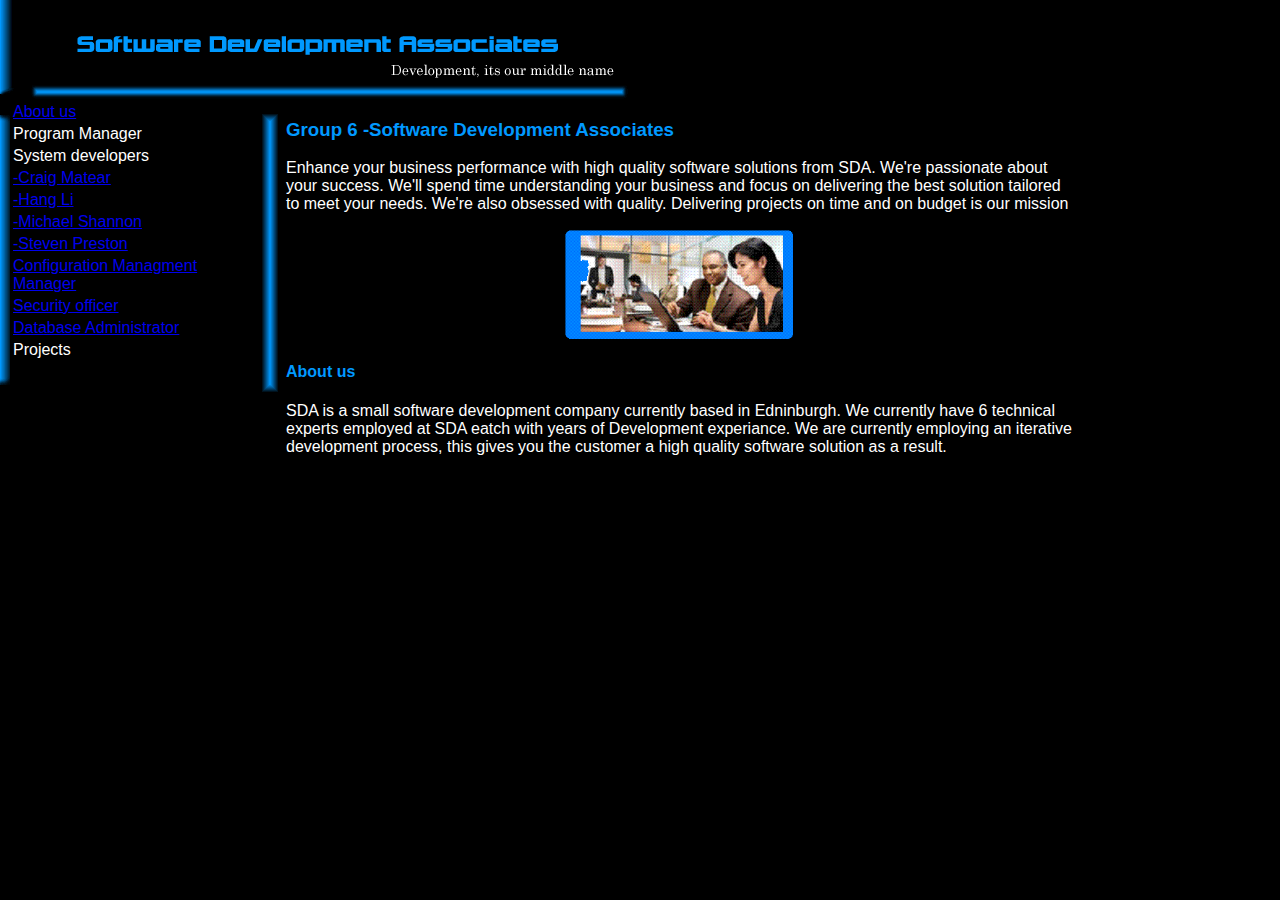
<file: group website/index.html>
<!DOCTYPE html PUBLIC "-//W3C//DTD XHTML 1.0 Transitional//EN" "http://www.w3.org/TR/xhtml1/DTD/xhtml1-transitional.dtd">

<html xmlns="http://www.w3.org/1999/xhtml">

<head>
<title>SDA</title>
<meta http-equiv="Content-Type" content= "text/html; charset=utf-8" />

<link rel="stylesheet" type="text/css" href="index.css" />
<SCRIPT LANGUAGE = "JavaScript">
<!--
var secs
var timerID = null
var timerRunning = false
var delay = 1000
var defaultWidth = 232; 
var defaultHeight = 112; 

var arImg = new Array(); 
arImg[0] = ['images/1.gif']; 
arImg[1] = ['images/2.gif']; 
arImg[2] = ['images/3.gif']; 
arImg[3] = ['images/4.gif']; 
arImg[4] = ['images/5.gif']; 

function InitializeTimer()
{
	timeDuration = 4
    secs = timeDuration
    StartTheTimer()
}

function StartTheTimer()
{
    if (secs==0)
    {

        rotateImage()
		secs = timeDuration
		timerID = self.setTimeout("StartTheTimer()", delay)
    }
    else
    {
        self.status = secs
        secs = secs - 1
        timerRunning = true
        timerID = self.setTimeout("StartTheTimer()", delay)
    }
}

function rotateImage(){ 
  
        index = Math.floor(Math.random() * arImg.length); 
  
    (img = document.getElementById('imagesgal')).src = arImg[index][0]; 
    img.width = (arImg[index][1]) ? arImg[index][1] : defaultWidth; 
    img.height = (arImg[index][2]) ? arImg[index][2] : defaultHeight; 
} 

//-->
</SCRIPT>
</head>
<body onload="InitializeTimer()">
<div id="header">
<img src="header.gif" alt="SDA" />
</div>

<div id="leftcol">

<div id="leftblue">
<img src="leftside.gif" alt="SDA" />
</div>

<div id="navdiv">

	<table border="0">
	<tr>
	<td>     <a href="index.html">About us</a></td>
	</tr>
	<tr>
	<td>Program Manager</td>
	</tr>
	<tr>
	<td>System developers</td>
	</tr>
	<tr>
	<td>   <a href="Craig Matear.html">-Craig Matear</a></td>
	</tr>
	<tr>
	<td>    <a href="Hang Li.html">-Hang Li</a></td>
	</tr>
	<tr>
	<td>    <a href="Michael Shannon.html">-Michael Shannon</a></td>
	</tr>
	<tr>
	<td>    <a href="Steven Preston.html">-Steven Preston</a></td>
	</tr>
	<tr>
	<td>    <a href="Mathieu Saillet.html">Configuration Managment Manager</a></td>
	</tr>
	<tr>
	<td>    <a href="Alexandros Repana.html">Security officer</a></td>
	</tr>
	<tr>
	<td>    <a href="Alexandros Repana.html">Database Administrator</a></td>
	</tr>
	<tr>
	<td>Projects</td>
	</tr>
	</table>

</div>
</div>
<div id="content">
<div id="seperator">
<img src="seperator.gif" alt="SDA" />
</div>

<div id="main">
	<div id = "sda">
		<h3>Group 6 -Software Development Associates</h3>

		<p>Enhance your business performance with high quality software solutions from SDA.
			We're passionate about your success. We'll spend time understanding your business
			and focus on delivering the best solution tailored to meet your needs.
			We're also obsessed with quality. Delivering projects on time and on budget is our mission</p>
	</div>

	<div id="images">
	<center><img src="images/1.gif" id="imagesgal" width="232" height="112" border="0" alt=""/></center>
	</div>
	
	<div id="about">
	   <h4>About us</h4>
	   
	   <p>SDA is a small software development company currently based in Edninburgh.
		  We currently have 6 technical experts employed at SDA eatch with years of 
		  Development experiance. We are currently employing an iterative development 
		  process, this gives you the customer a high quality software solution as a result.
	   </p>
	   
   
	   
  </div>
 
  </div>
  </div>

</body>
</html>
</file>
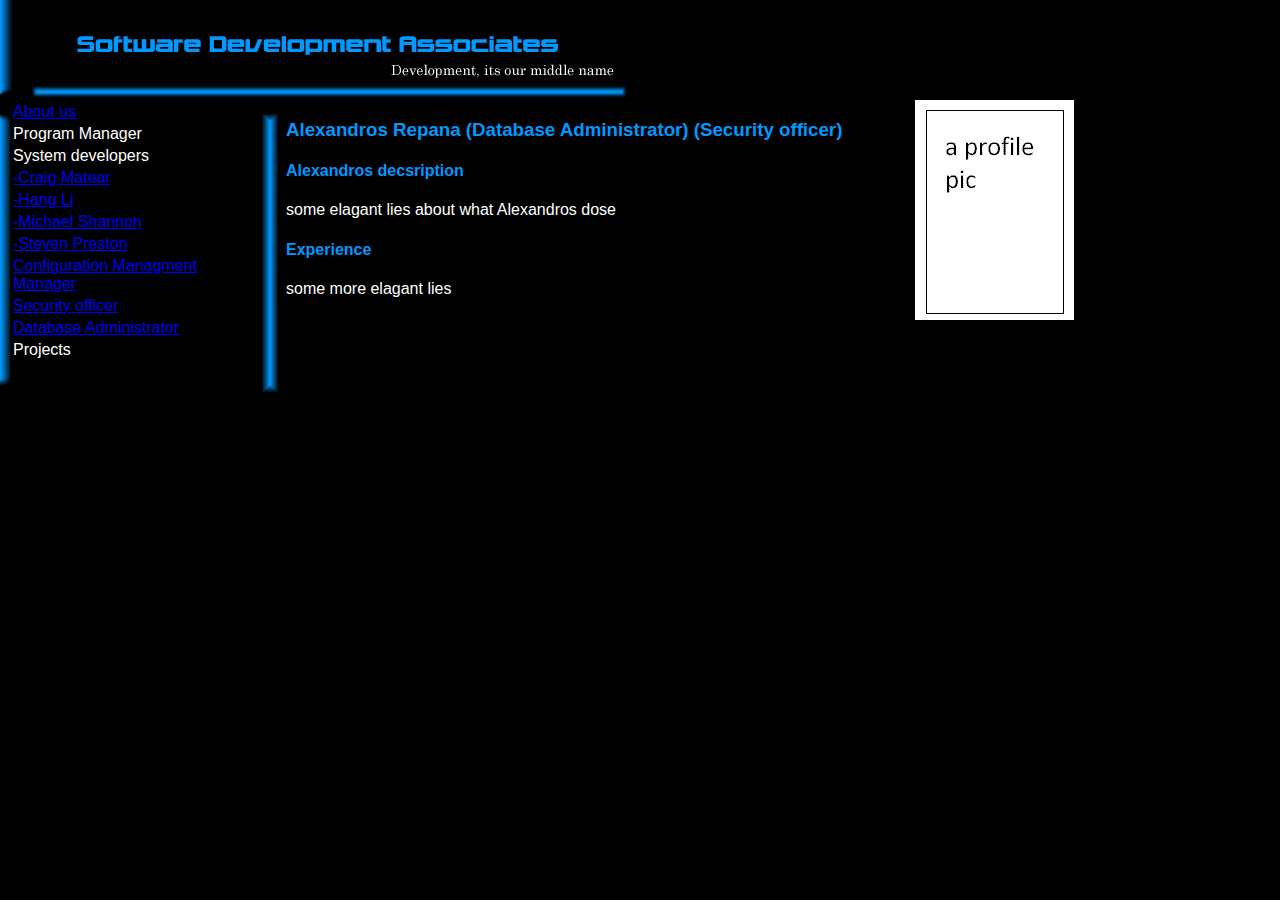
<file: group website/Alexandros Repana.html>
<!DOCTYPE html PUBLIC "-//W3C//DTD XHTML 1.0 Transitional//EN" "http://www.w3.org/TR/xhtml1/DTD/xhtml1-transitional.dtd">

<html xmlns="http://www.w3.org/1999/xhtml">

<head>
<title>SDA</title>
<meta http-equiv="Content-Type" content= "text/html; charset=utf-8" />

<link rel="stylesheet" type="text/css" href="index.css" />

</head>
<body>
<div id="header">
<img src="header.gif" alt="SDA" />
</div>

<div id="leftcol">

<div id="leftblue">
<img src="leftside.gif" alt="SDA" />
</div>

<div id="navdiv">

	<table border="0">
	<tr>
	<td>     <a href="index.html">About us</a></td>
	</tr>
	<tr>
	<td>Program Manager</td>
	</tr>
	<tr>
	<td>System developers</td>
	</tr>
	<tr>
	<td>   <a href="Craig Matear.html">-Craig Matear</a></td>
	</tr>
	<tr>
	<td>    <a href="Hang Li.html">-Hang Li</a></td>
	</tr>
	<tr>
	<td>    <a href="Michael Shannon.html">-Michael Shannon</a></td>
	</tr>
	<tr>
	<td>    <a href="Steven Preston.html">-Steven Preston</a></td>
	</tr>
	<tr>
	<td>    <a href="Mathieu Saillet.html">Configuration Managment Manager</a></td>
	</tr>
	<tr>
	<td>    <a href="Alexandros Repana.html">Security officer</a></td>
	</tr>
	<tr>
	<td>    <a href="Alexandros Repana.html">Database Administrator</a></td>
	</tr>
	<tr>
	<td>Projects</td>
	</tr>
	</table>

</div>
</div>
<div id="content">
<div id="seperator">
<img src="seperator.gif" alt="SDA" />
</div>

	<div id="main">
		<img src="profile pic/prof.gif" align="right" alt="SDA" />
		<h3>Alexandros Repana (Database Administrator) (Security officer)</h3>
		<h4>Alexandros decsription</h4>
		<p>some elagant lies about what Alexandros dose</p>
		<h4>Experience</h4>
		<p> some more elagant lies </p>
		
	</div>
</div>
  

</body>
</html>
</file>
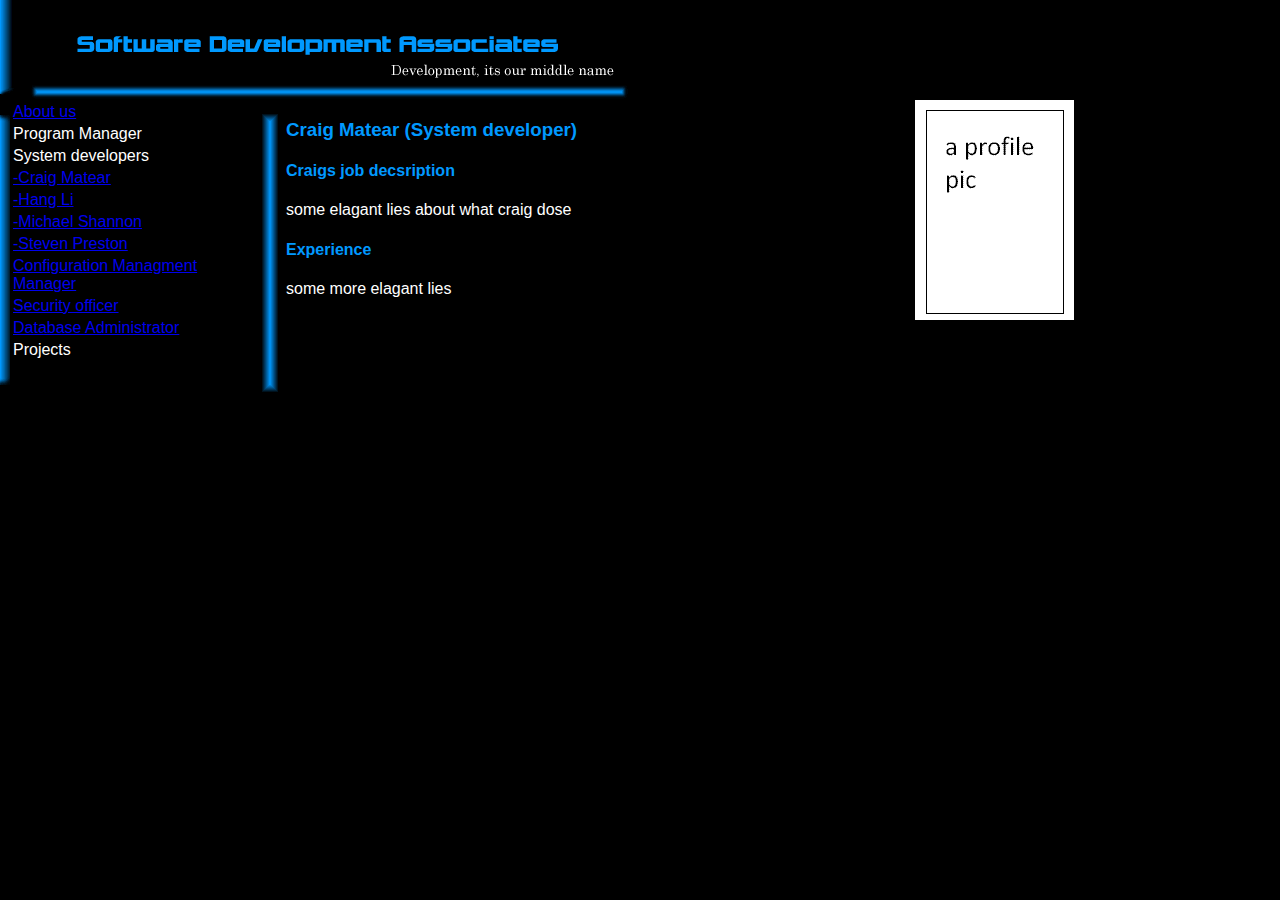
<file: group website/Craig Matear.html>
<!DOCTYPE html PUBLIC "-//W3C//DTD XHTML 1.0 Transitional//EN" "http://www.w3.org/TR/xhtml1/DTD/xhtml1-transitional.dtd">

<html xmlns="http://www.w3.org/1999/xhtml">

<head>
<title>SDA</title>
<meta http-equiv="Content-Type" content= "text/html; charset=utf-8" />

<link rel="stylesheet" type="text/css" href="index.css" />

</head>
<body>
<div id="header">
<img src="header.gif" alt="SDA" />
</div>

<div id="leftcol">

<div id="leftblue">
<img src="leftside.gif" alt="SDA" />
</div>

<div id="navdiv">

	<table border="0">
	<tr>
	<td>     <a href="index.html">About us</a></td>
	</tr>
	<tr>
	<td>Program Manager</td>
	</tr>
	<tr>
	<td>System developers</td>
	</tr>
	<tr>
	<td>   <a href="Craig Matear.html">-Craig Matear</a></td>
	</tr>
	<tr>
	<td>    <a href="Hang Li.html">-Hang Li</a></td>
	</tr>
	<tr>
	<td>    <a href="Michael Shannon.html">-Michael Shannon</a></td>
	</tr>
	<tr>
	<td>    <a href="Steven Preston.html">-Steven Preston</a></td>
	</tr>
	<tr>
	<td>    <a href="Mathieu Saillet.html">Configuration Managment Manager</a></td>
	</tr>
	<tr>
	<td>    <a href="Alexandros Repana.html">Security officer</a></td>
	</tr>
	<tr>
	<td>    <a href="Alexandros Repana.html">Database Administrator</a></td>
	</tr>
	<tr>
	<td>Projects</td>
	</tr>
	</table>
</div>
</div>
<div id="content">
<div id="seperator">
<img src="seperator.gif" alt="SDA" />
</div>

	<div id="main">
		<img src="profile pic/prof.gif" align="right" alt="SDA" />
		<h3>Craig Matear (System developer)</h3>
		<h4>Craigs job decsription</h4>
		<p>some elagant lies about what craig dose</p>
		<h4>Experience</h4>
		<p> some more elagant lies </p>
		
	</div>
</div>
  

</body>
</html>
</file>
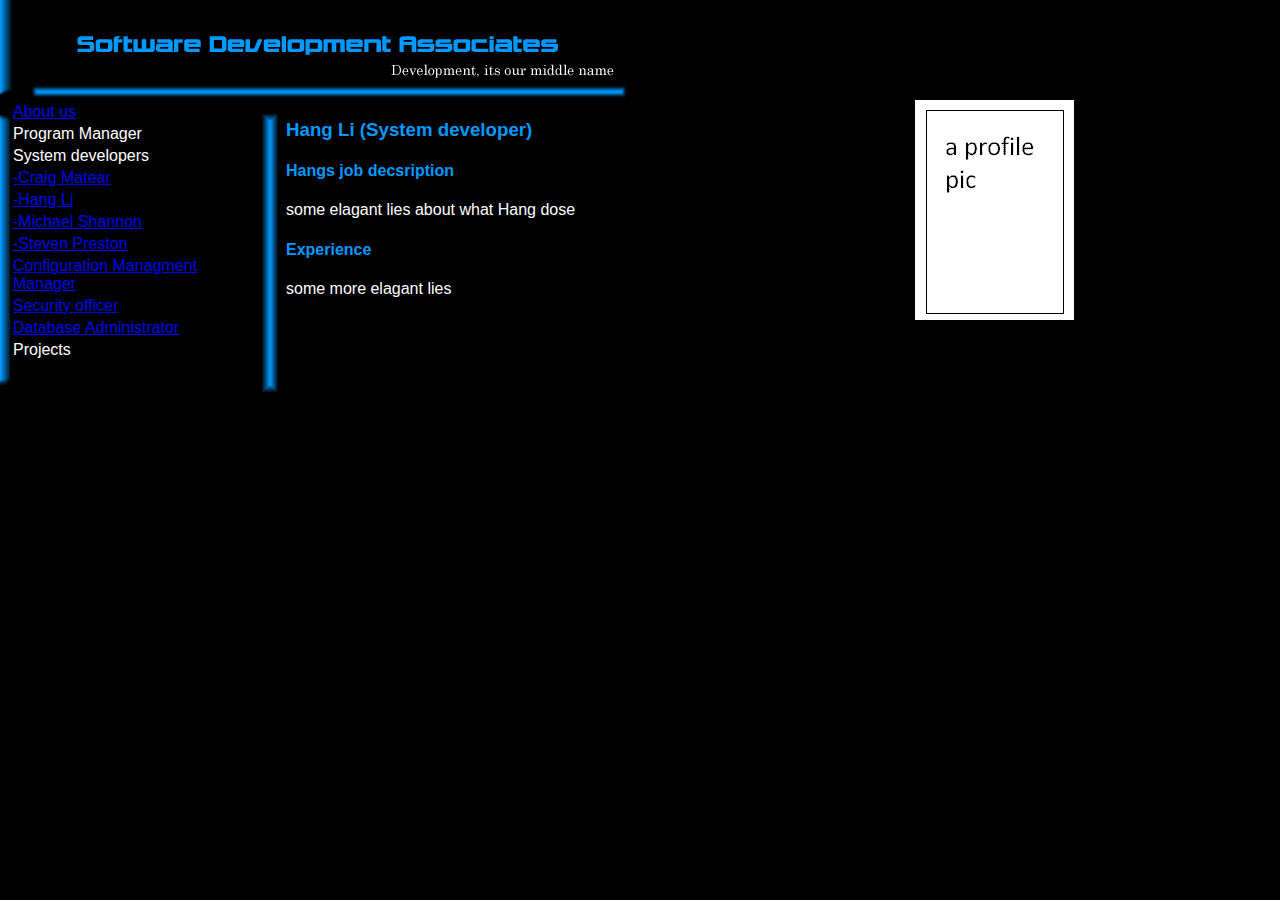
<file: group website/Hang Li.html>
<!DOCTYPE html PUBLIC "-//W3C//DTD XHTML 1.0 Transitional//EN" "http://www.w3.org/TR/xhtml1/DTD/xhtml1-transitional.dtd">

<html xmlns="http://www.w3.org/1999/xhtml">

<head>
<title>SDA</title>
<meta http-equiv="Content-Type" content= "text/html; charset=utf-8" />

<link rel="stylesheet" type="text/css" href="index.css" />

</head>
<body>
<div id="header">
<img src="header.gif" alt="SDA" />
</div>

<div id="leftcol">

<div id="leftblue">
<img src="leftside.gif" alt="SDA" />
</div>

<div id="navdiv">

	<table border="0">
	<tr>
	<td>     <a href="index.html">About us</a></td>
	</tr>
	<tr>
	<td>Program Manager</td>
	</tr>
	<tr>
	<td>System developers</td>
	</tr>
	<tr>
	<td>   <a href="Craig Matear.html">-Craig Matear</a></td>
	</tr>
	<tr>
	<td>    <a href="Hang Li.html">-Hang Li</a></td>
	</tr>
	<tr>
	<td>    <a href="Michael Shannon.html">-Michael Shannon</a></td>
	</tr>
	<tr>
	<td>    <a href="Steven Preston.html">-Steven Preston</a></td>
	</tr>
	<tr>
	<td>    <a href="Mathieu Saillet.html">Configuration Managment Manager</a></td>
	</tr>
	<tr>
	<td>    <a href="Alexandros Repana.html">Security officer</a></td>
	</tr>
	<tr>
	<td>    <a href="Alexandros Repana.html">Database Administrator</a></td>
	</tr>
	<tr>
	<td>Projects</td>
	</tr>
	</table>

</div>
</div>
<div id="content">
<div id="seperator">
<img src="seperator.gif" alt="SDA" />
</div>

	<div id="main">
		<img src="profile pic/prof.gif" align="right" alt="SDA" />
		<h3>Hang Li (System developer)</h3>
		<h4>Hangs job decsription</h4>
		<p>some elagant lies about what Hang dose</p>
		<h4>Experience</h4>
		<p> some more elagant lies </p>
		
	</div>
</div>
  

</body>
</html>
</file>
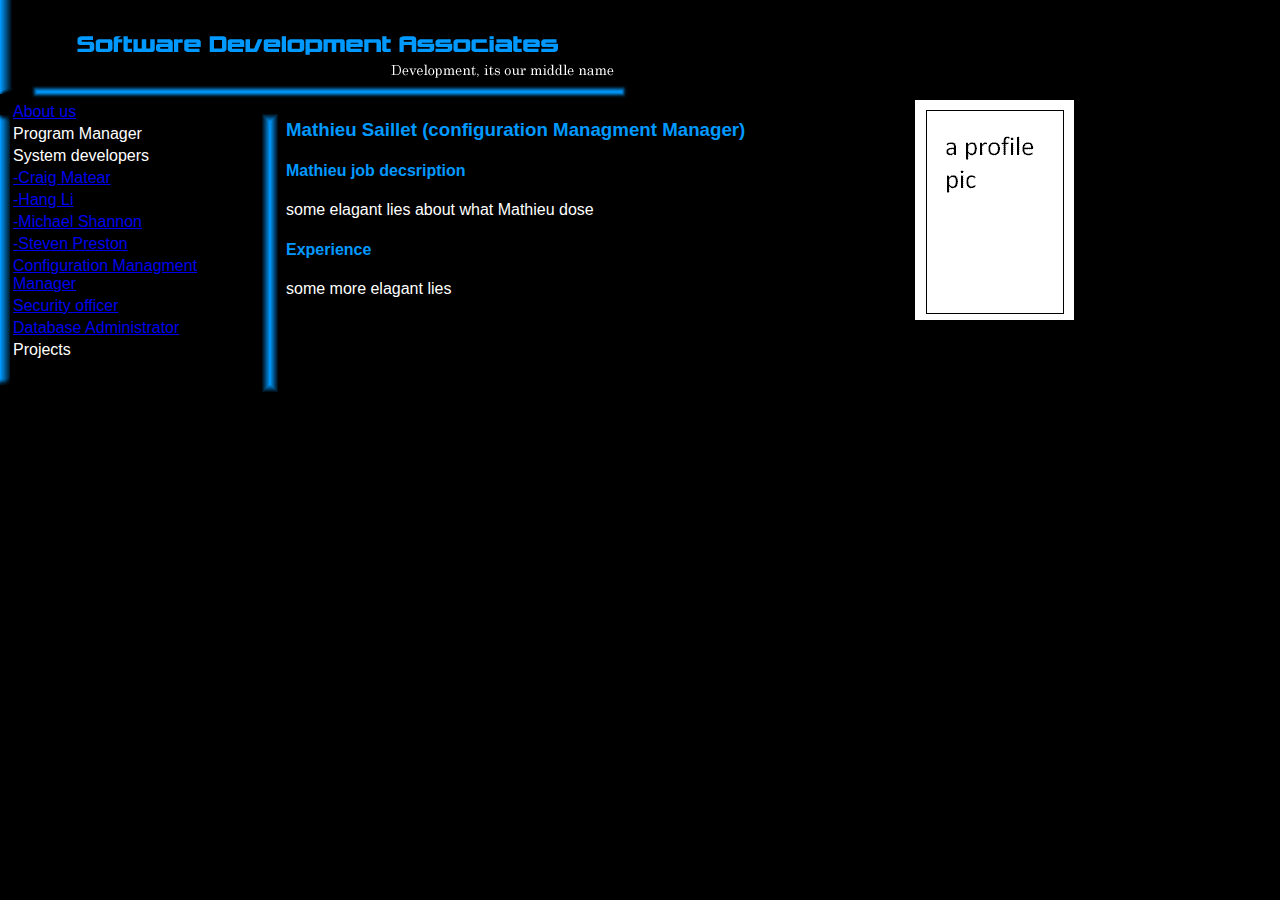
<file: group website/Mathieu Saillet.html>
<!DOCTYPE html PUBLIC "-//W3C//DTD XHTML 1.0 Transitional//EN" "http://www.w3.org/TR/xhtml1/DTD/xhtml1-transitional.dtd">

<html xmlns="http://www.w3.org/1999/xhtml">

<head>
<title>SDA</title>
<meta http-equiv="Content-Type" content= "text/html; charset=utf-8" />

<link rel="stylesheet" type="text/css" href="index.css" />

</head>
<body>
<div id="header">
<img src="header.gif" alt="SDA" />
</div>

<div id="leftcol">

<div id="leftblue">
<img src="leftside.gif" alt="SDA" />
</div>

<div id="navdiv">

<table border="0">
	<tr>
	<td>     <a href="index.html">About us</a></td>
	</tr>
	<tr>
	<td>Program Manager</td>
	</tr>
	<tr>
	<td>System developers</td>
	</tr>
	<tr>
	<td>   <a href="Craig Matear.html">-Craig Matear</a></td>
	</tr>
	<tr>
	<td>    <a href="Hang Li.html">-Hang Li</a></td>
	</tr>
	<tr>
	<td>    <a href="Michael Shannon.html">-Michael Shannon</a></td>
	</tr>
	<tr>
	<td>    <a href="Steven Preston.html">-Steven Preston</a></td>
	</tr>
	<tr>
	<td>    <a href="Mathieu Saillet.html">Configuration Managment Manager</a></td>
	</tr>
	<tr>
	<td>    <a href="Alexandros Repana.html">Security officer</a></td>
	</tr>
	<tr>
	<td>    <a href="Alexandros Repana.html">Database Administrator</a></td>
	</tr>
	<tr>
	<td>Projects</td>
	</tr>
	</table>

</div>
</div>
<div id="content">
<div id="seperator">
<img src="seperator.gif" alt="SDA" />
</div>

	<div id="main">
		<img src="profile pic/prof.gif" align="right" alt="SDA" />
		<h3>Mathieu Saillet (configuration Managment Manager)</h3>
		<h4>Mathieu job decsription</h4>
		<p>some elagant lies about what Mathieu dose</p>
		<h4>Experience</h4>
		<p> some more elagant lies </p>
		
	</div>
</div>
  

</body>
</html>
</file>
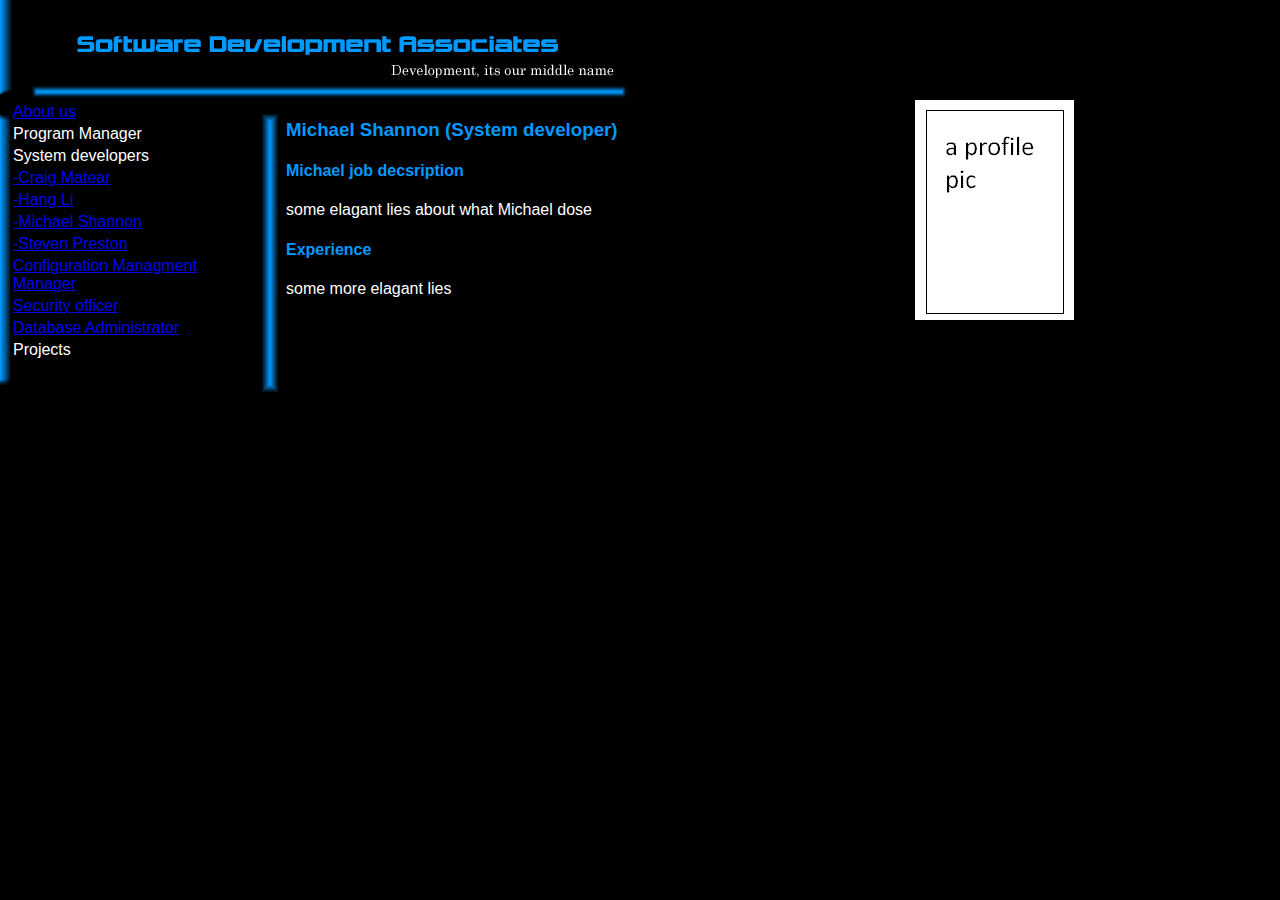
<file: group website/Michael Shannon.html>
<!DOCTYPE html PUBLIC "-//W3C//DTD XHTML 1.0 Transitional//EN" "http://www.w3.org/TR/xhtml1/DTD/xhtml1-transitional.dtd">

<html xmlns="http://www.w3.org/1999/xhtml">

<head>
<title>SDA</title>
<meta http-equiv="Content-Type" content= "text/html; charset=utf-8" />

<link rel="stylesheet" type="text/css" href="index.css" />

</head>
<body>
<div id="header">
<img src="header.gif" alt="SDA" />
</div>

<div id="leftcol">

<div id="leftblue">
<img src="leftside.gif" alt="SDA" />
</div>

<div id="navdiv">

<table border="0">
	<tr>
	<td>     <a href="index.html">About us</a></td>
	</tr>
	<tr>
	<td>Program Manager</td>
	</tr>
	<tr>
	<td>System developers</td>
	</tr>
	<tr>
	<td>   <a href="Craig Matear.html">-Craig Matear</a></td>
	</tr>
	<tr>
	<td>    <a href="Hang Li.html">-Hang Li</a></td>
	</tr>
	<tr>
	<td>    <a href="Michael Shannon.html">-Michael Shannon</a></td>
	</tr>
	<tr>
	<td>    <a href="Steven Preston.html">-Steven Preston</a></td>
	</tr>
	<tr>
	<td>    <a href="Mathieu Saillet.html">Configuration Managment Manager</a></td>
	</tr>
	<tr>
	<td>    <a href="Alexandros Repana.html">Security officer</a></td>
	</tr>
	<tr>
	<td>    <a href="Alexandros Repana.html">Database Administrator</a></td>
	</tr>
	<tr>
	<td>Projects</td>
	</tr>
	</table>

</div>
</div>
<div id="content">
<div id="seperator">
<img src="seperator.gif" alt="SDA" />
</div>

	<div id="main">
		<img src="profile pic/prof.gif" align="right" alt="SDA" />
		<h3>Michael Shannon (System developer)</h3>
		<h4>Michael job decsription</h4>
		<p>some elagant lies about what Michael dose</p>
		<h4>Experience</h4>
		<p> some more elagant lies </p>
		
	</div>
</div>
  

</body>
</html>
</file>
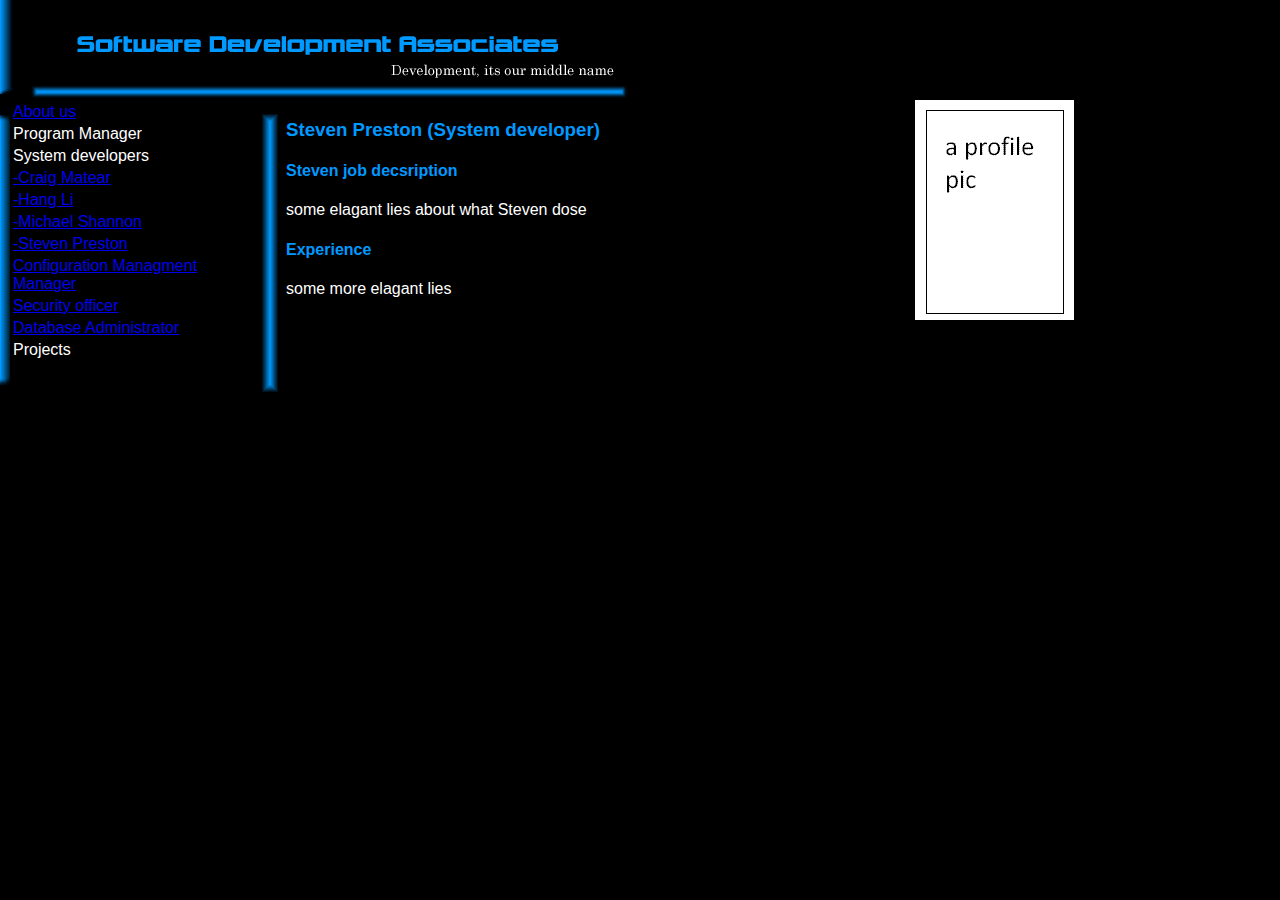
<file: group website/Steven Preston.html>
<!DOCTYPE html PUBLIC "-//W3C//DTD XHTML 1.0 Transitional//EN" "http://www.w3.org/TR/xhtml1/DTD/xhtml1-transitional.dtd">

<html xmlns="http://www.w3.org/1999/xhtml">

<head>
<title>SDA</title>
<meta http-equiv="Content-Type" content= "text/html; charset=utf-8" />

<link rel="stylesheet" type="text/css" href="index.css" />

</head>
<body>
<div id="header">
<img src="header.gif" alt="SDA" />
</div>

<div id="leftcol">

<div id="leftblue">
<img src="leftside.gif" alt="SDA" />
</div>

<div id="navdiv">

	<table border="0">
	<tr>
	<td>     <a href="index.html">About us</a></td>
	</tr>
	<tr>
	<td>Program Manager</td>
	</tr>
	<tr>
	<td>System developers</td>
	</tr>
	<tr>
	<td>   <a href="Craig Matear.html">-Craig Matear</a></td>
	</tr>
	<tr>
	<td>    <a href="Hang Li.html">-Hang Li</a></td>
	</tr>
	<tr>
	<td>    <a href="Michael Shannon.html">-Michael Shannon</a></td>
	</tr>
	<tr>
	<td>    <a href="Steven Preston.html">-Steven Preston</a></td>
	</tr>
	<tr>
	<td>    <a href="Mathieu Saillet.html">Configuration Managment Manager</a></td>
	</tr>
	<tr>
	<td>    <a href="Alexandros Repana.html">Security officer</a></td>
	</tr>
	<tr>
	<td>    <a href="Alexandros Repana.html">Database Administrator</a></td>
	</tr>
	<tr>
	<td>Projects</td>
	</tr>
	</table>
</div>
</div>
<div id="content">
<div id="seperator">
<img src="seperator.gif" alt="SDA" />
</div>

	<div id="main">
		<img src="profile pic/prof.gif" align="right" alt="SDA" />
		<h3>Steven Preston (System developer)</h3>
		<h4>Steven job decsription</h4>
		<p>some elagant lies about what Steven dose</p>
		<h4>Experience</h4>
		<p> some more elagant lies </p>
		
	</div>
</div>
  

</body>
</html>
</file>
<file: group website/index.css>
<!--
body {
margin: 0px;	
padding: 0px; 

font-family: Arial, Helvetica, Verdana, Sans-serif;
font-size: 12;
color: #666666;
background: #000000;

}
#header {
  background: #000;
  width: 100%;
}
#leftcol {
  background: #000;
  float: left;
  width: 20%;
  height: 500px;
}
#content {
  background: #000;
  float: right;
  width: 80%;
  height: 500px;
}
#seperator{
  background: #000;
  float: left;
  width: 30px;
  height: 500px;
 }
 #main{
  background: #000;
  float: left;
  width: 77%;
  height: 500px;
 }
 



#leftblue{
  background: #000;
  float: left;
  width: 10px;
  height: 500px;
}

#navdiv{
  background: #000;
  float: left;
  width: 75%;
  height: 500px;
}

#sda{
	float :top;
}
#images{
	float:top;
}
#about{
	float:bottom;
}

p {
   text-align:left;
   color : #fff
  
}

table{
	color: #fff;
}

h3 {
	color: #0099ff;
	}
	
h4 {
	color: #0099ff;
}

-->
</style>
</file>
